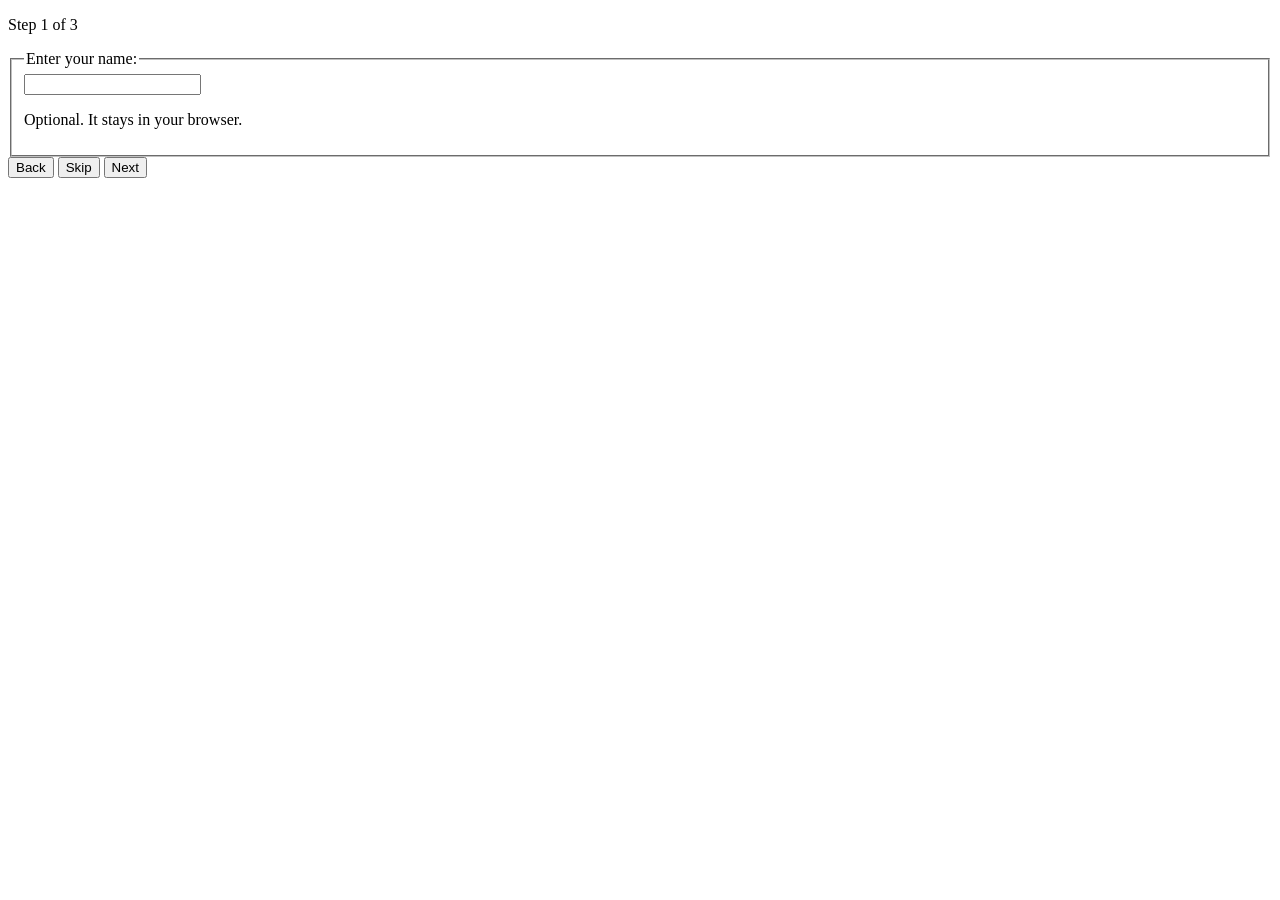
<file: pages/onboarding.html>
<!DOCTYPE html>
<html lang="en">

<head>
    <meta charset="UTF-8">
    <meta name="viewport" content="width=device-width, initial-scale=1.0">
    <title>daftar - onboarding</title>
</head>

<body>
    <main>
        <form>
            <p id="progress" class="progress">Step 1 of 3</p>

            <fieldset class="step">

                <legend for="user-name">
                    Enter your name:
                </legend>
                <input type="text" id="user-name" name="userName">
                <p class="hint">Optional. It stays in your browser.</p>
            </fieldset>

            <fieldset class="step" hidden>
                <legend>Which topics do you save your things under:</legend>
                <ul id="topic-list" class="chip-list"></ul>
                <div class="add-row">
                    <input type="text" id="new-topic-input">
                    <button type="button" id="topic-add">Add</button>
                </div>
                <p id="topic-message" class="hint" role="status"></p>
                <p class="hint">Tap a topic to remove it. Can change these later</p>
            </fieldset>

            <fieldset class="step" hidden>
                <legend>Which types of resources?</legend>
                <ul id="type-list" class="chip-list"></ul>
                <div class="add-row">
                    <input type="text" id="new-type-input">
                    <button id="type-add">Add</button>
                </div>
                <p id="type-message" class="hint" role="status"></p>
                <p class="hint">Skip this to keep the usual ones.</p>
            </fieldset>

            <div class="step-actions">
                <button id="back-button">Back</button>
                <button id="skip-button">Skip</button>
                <button id="next-button">Next</button>
            </div>
        </form>
    </main>

    <script src="../scripts/storage.js"></script>
    <script src="../scripts/script.js"></script>
</body>

</html>
</file>
